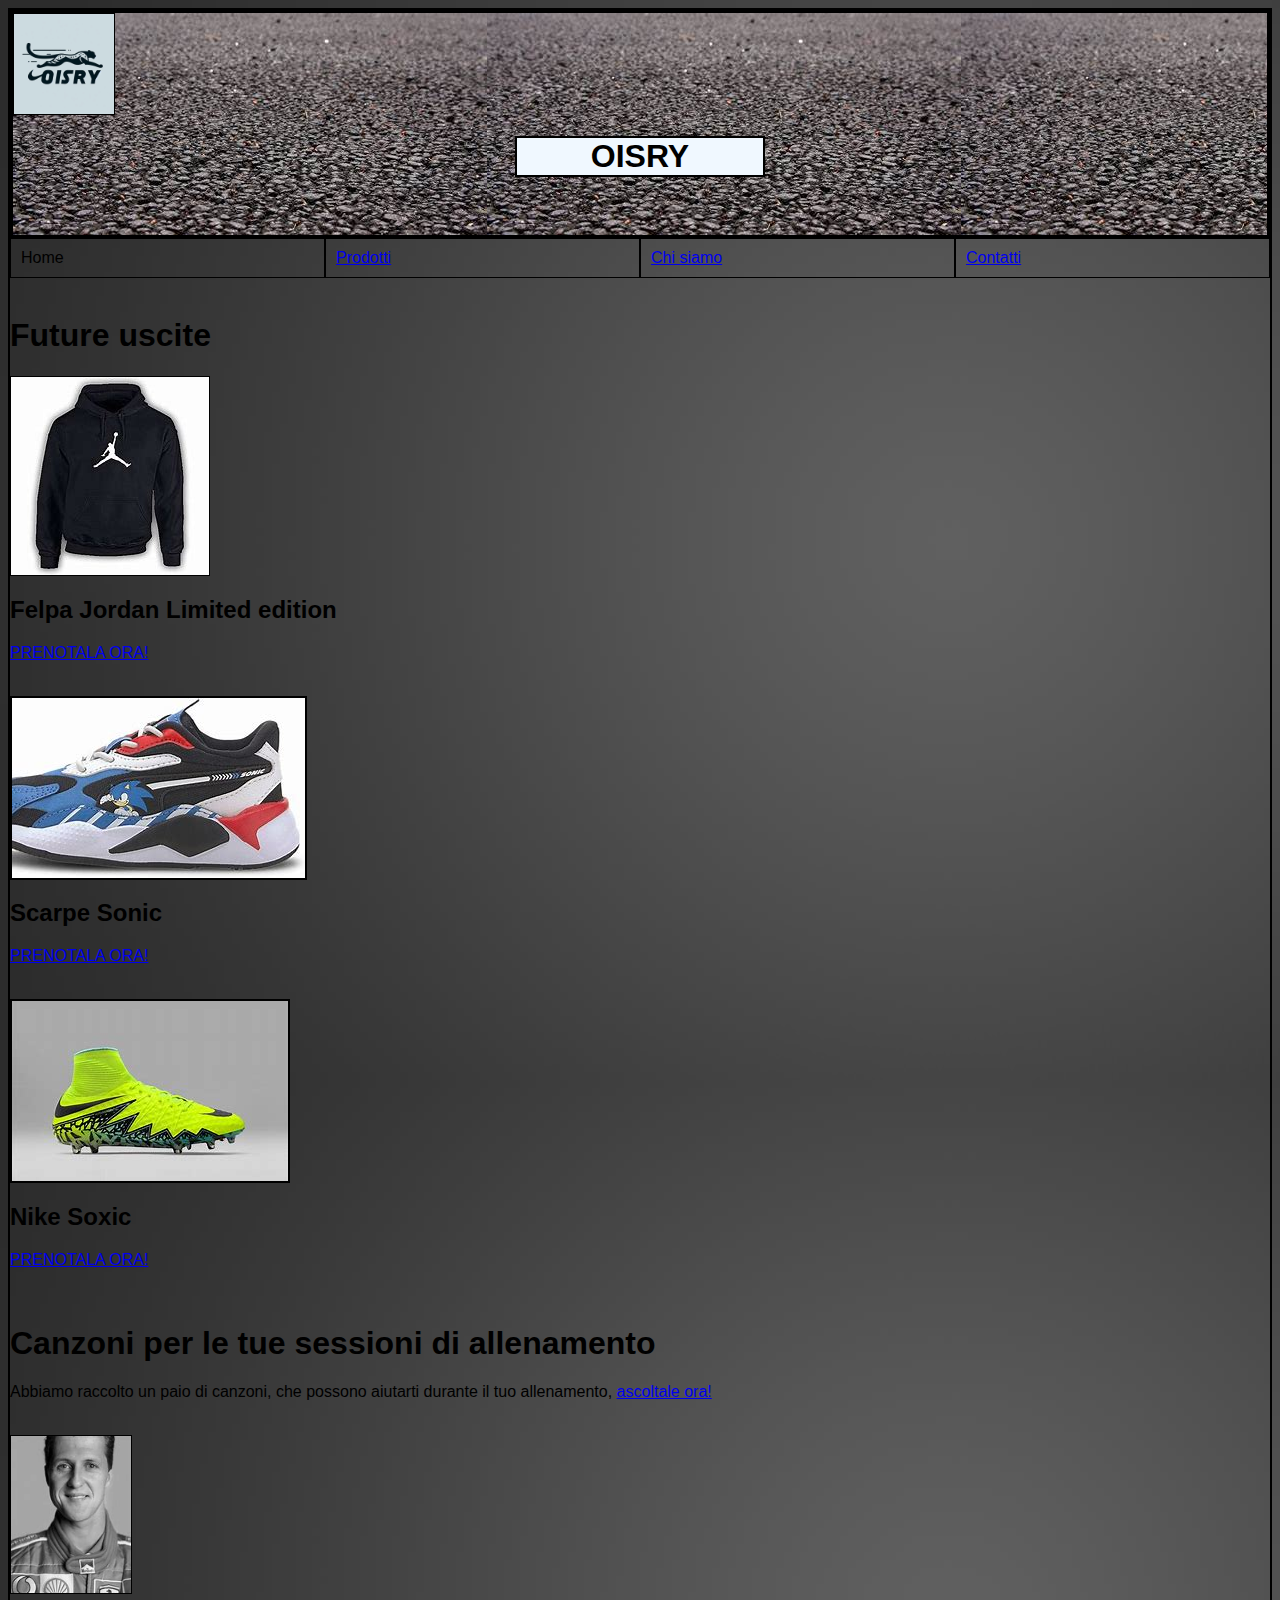
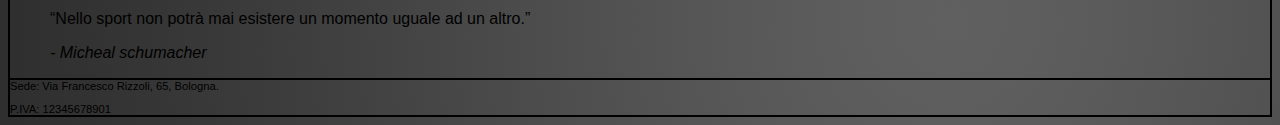
<file: Main/Index.html>
<!DOCTYPE>
<html>

<head>
    <title>
        OISRY
    </title>
    <link rel="Stylesheet" href="/CSS/Style.css">
</head>

<body>
    <div class="Banner">    
    <img id="Immagine_index" src="/img/OIG.jpeg" width="100">
    <h1 id="Titolo">OISRY</h1>
    <br><br>
    </div>
    <div class="Menu">
        <div class="grid-item">Home</a></div>
        <div class="grid-item"><a href="/Prodotti.html">Prodotti</a></div>
        <div class="grid-item"><a href="/Chi_siamo.html">Chi siamo</a></div>
        <div class="grid-item"><a href="/Contatti.html">Contatti</a></div>
    </div>
    <br>
    <div class="news">
        <h1>
            Future uscite
        </h1>
        <img id="Jordan" src="/img/Jordan.jpg">
        <h2>Felpa Jordan Limited edition</h2>
        <p><a href="/link_sec/prenotazione.html">PRENOTALA ORA!</a></p>
        <br>
        <img id="sonic" src="/img/sonic.jpg">
        <h2>Scarpe Sonic</h2>
        <p><a href="/link_sec/prenotazione.html">PRENOTALA ORA!</a></p>
        <br>
        <img id="calcio" src="/img/calcio.jpg">
        <h2> Nike Soxic </h2>
        <p><a href="/link_sec/prenotazione.html">PRENOTALA ORA!</a></p>
    </div>
    <br>
    <div class="music">
        <h1>
            Canzoni per le tue sessioni di allenamento
        </h1>
        <p>
            Abbiamo raccolto un paio di canzoni, che possono aiutarti durante
            il tuo allenamento, <a href="/link_sec/Music.html">ascoltale ora!</a> 
        </p>
        <br>
    </div>
    <img id="Schumacher" src="/img/Schumacher.jpeg">
    <blockquote>
        <p>
            “Nello sport non potrà mai esistere un momento uguale ad un altro.”
        </p>
        <cite>
            - Micheal schumacher
        </cite>
    </blockquote>
    <div class="info">
        <p id="info_1">Sede: Via Francesco Rizzoli, 65, Bologna.</p>
        <p>P.IVA: 12345678901</p>
    </div>
</body>

</html>
</file>
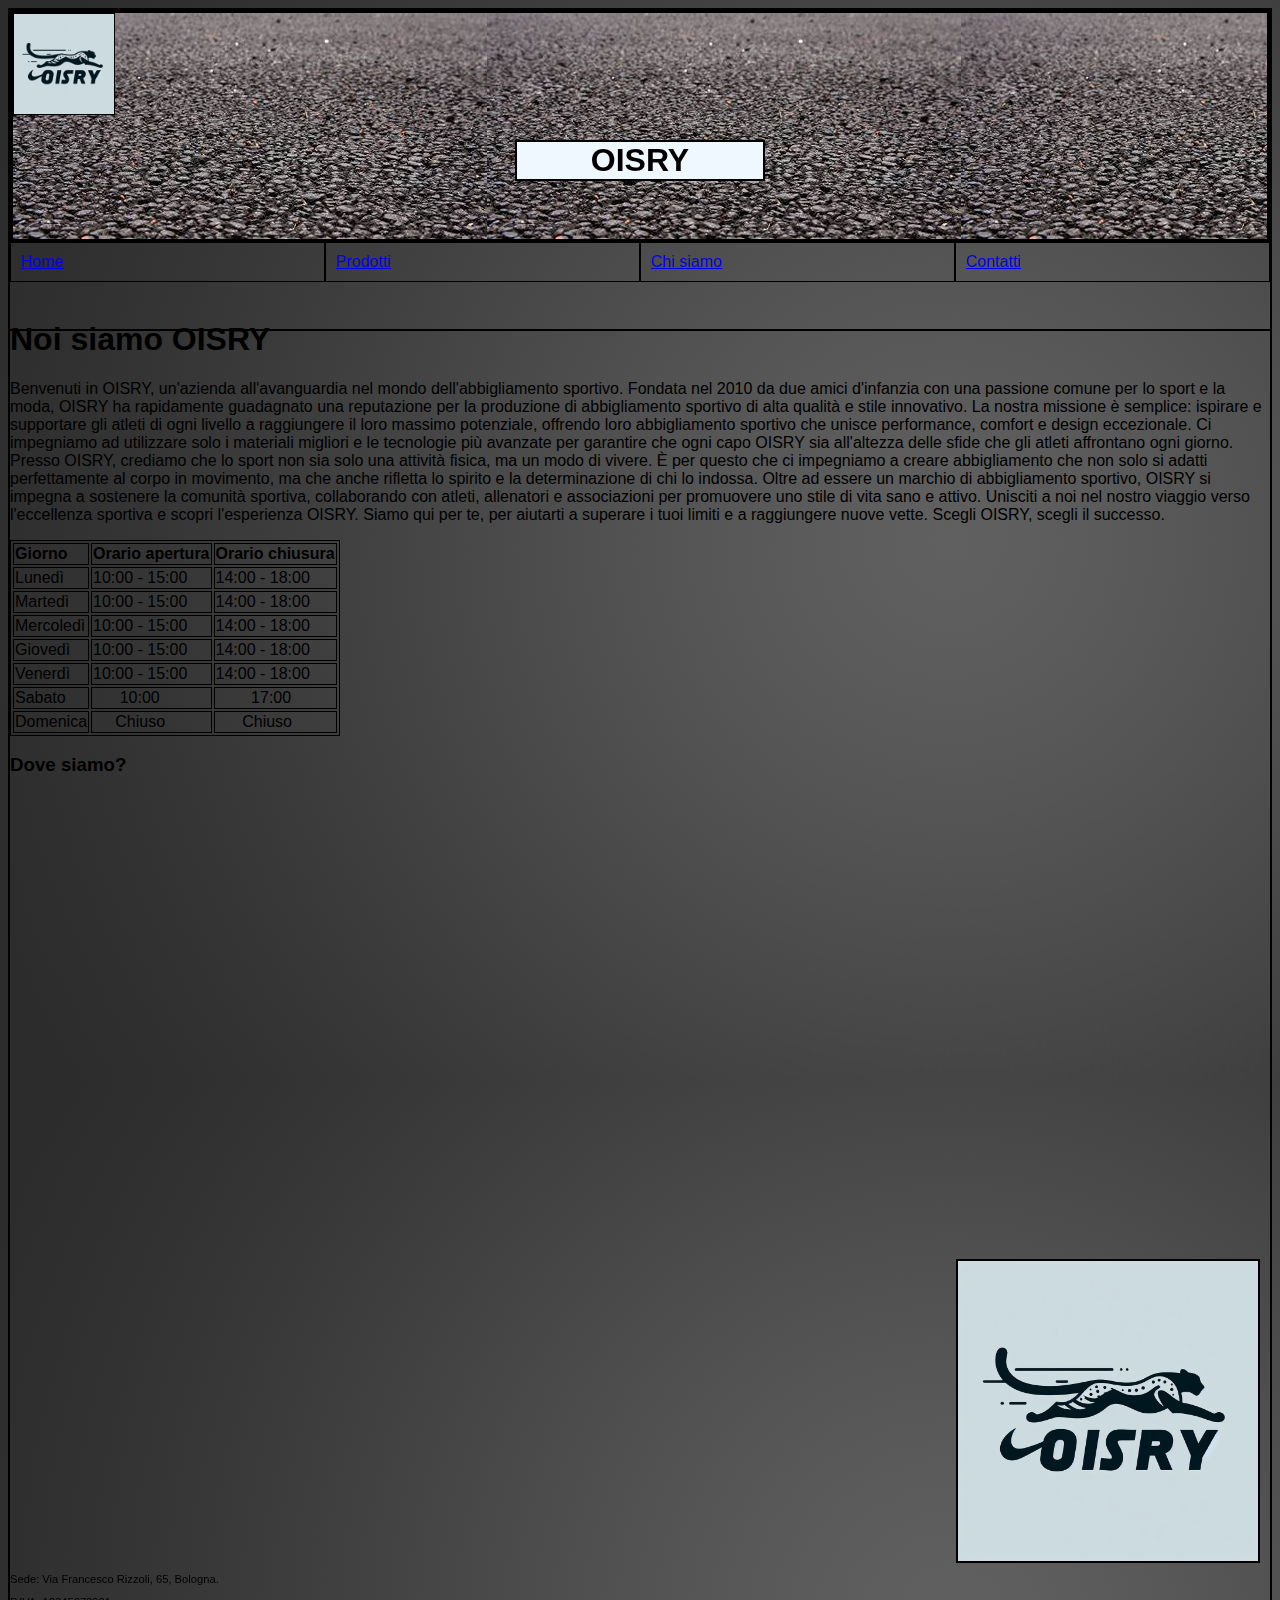
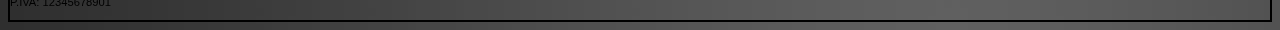
<file: Chi_siamo.html>
<!DOCTYPE html>
<html>

<head>
    <title>
        Chi siamo
    </title>
    <link rel="Stylesheet" href="/CSS/Style.css">
</head>

<body>
  <div class="Banner">    
    <img id="Immagine_index" src="/img/OIG.jpeg" width="100">
    <h1 id="Titolo">OISRY</h1>
    <br><br>
    </div>
    <div class="Menu">
        <div class="grid-item"><a href="/Main/Index.html">Home</a></div>
        <div class="grid-item"><a href="/Prodotti.html">Prodotti</a></div>
        <div class="grid-item"><a href="/Chi_siamo.html">Chi siamo</a></div>
        <div class="grid-item"><a href="/Contatti.html">Contatti</a></div>
    </div>
    <br>
    <div class="Pagina">
        <h1>
            Noi siamo OISRY
        </h1>
        <div>
            <p>
                Benvenuti in OISRY, un'azienda all'avanguardia nel mondo dell'abbigliamento sportivo.
                Fondata nel 2010 da due amici d'infanzia con una passione comune per lo sport e la moda,
                OISRY ha rapidamente guadagnato una reputazione per la produzione di abbigliamento sportivo di alta
                qualità
                e stile innovativo.
                La nostra missione è semplice: ispirare e supportare gli atleti di ogni livello a raggiungere il loro
                massimo potenziale, offrendo loro abbigliamento sportivo che unisce performance, comfort e design
                eccezionale. Ci impegniamo ad utilizzare solo i materiali migliori e le tecnologie più avanzate per
                garantire che ogni capo OISRY sia all'altezza delle sfide che gli atleti affrontano ogni giorno.
                Presso OISRY, crediamo che lo sport non sia solo una attività fisica, ma un modo di vivere. È per questo
                che
                ci impegniamo a creare abbigliamento che non solo si adatti perfettamente al corpo in movimento, ma che
                anche rifletta lo spirito e la determinazione di chi lo indossa.
                Oltre ad essere un marchio di abbigliamento sportivo, OISRY si impegna a sostenere la comunità sportiva,
                collaborando con atleti, allenatori e associazioni per promuovere uno stile di vita sano e attivo.
                Unisciti a noi nel nostro viaggio verso l'eccellenza sportiva e scopri l'esperienza OISRY. Siamo qui per
                te,
                per aiutarti a superare i tuoi limiti e a raggiungere nuove vette. Scegli OISRY, scegli il successo.
            </p>
            <table class="orari">
                <thead>
                  <tr>
                    <th class="tg-0lax">Giorno</th>
                    <th class="tg-0lax">Orario apertura</th>
                    <th class="tg-0lax">Orario chiusura</th>
                  </tr>
                </thead>
                <tbody>
                  <tr>
                    <td class="tg-0lax">Lunedì</td>
                    <td class="tg-0lax">10:00 - 15:00</td>
                    <td class="tg-0lax">14:00 - 18:00 </td>
                  </tr>
                  <tr>
                    <td class="tg-0lax">Martedì</td>
                    <td class="tg-0lax">10:00 - 15:00</td>
                    <td class="tg-0lax">14:00 - 18:00</td>
                  </tr>
                  <tr>
                    <td class="tg-0lax">Mercoledì</td>
                    <td class="tg-0lax">10:00 - 15:00</td>
                    <td class="tg-0lax">14:00 - 18:00</td>
                  </tr>
                  <tr>
                    <td class="tg-0lax">Giovedì</td>
                    <td class="tg-0lax">10:00 - 15:00</td>
                    <td class="tg-0lax">14:00 - 18:00</td>
                  </tr>
                  <tr>
                    <td class="tg-0lax">Venerdì</td>
                    <td class="tg-0lax">10:00 - 15:00</td>
                    <td class="tg-0lax">14:00 - 18:00</td>
                  </tr>
                  <tr>
                    <td class="tg-0lax">Sabato</td>
                    <td class="tg-0lax">&nbsp;&nbsp;&nbsp;&nbsp;&nbsp;&nbsp;10:00 </td>
                    <td class="tg-0lax">&nbsp;&nbsp;&nbsp;&nbsp;&nbsp;&nbsp;&nbsp;&nbsp;17:00</td>
                  </tr>
                  <tr>
                    <td class="tg-0lax">Domenica</td>
                    <td class="tg-0lax">&nbsp;&nbsp;&nbsp;&nbsp;&nbsp;Chiuso</td>
                    <td class="tg-0lax">&nbsp;&nbsp;&nbsp;&nbsp;&nbsp;&nbsp;Chiuso</td>
                  </tr>
                </tbody>
                </table>
            <h3> Dove siamo? </h3> 
            <iframe src="https://www.google.com/maps/embed?pb=!1m18!1m12!1m3!1d2846.0228465406303!2d11.343462712456315!3d44.494198670954!2m3!1f0!2f0!3f0!3m2!1i1024!2i768!4f13.1!3m3!1m2!1s0x477fd4be61c888ff%3A0xf9b92dceb326f9c1!2sVia%20Rizzoli%2C%2065%2C%2040125%20Bologna%20BO!5e0!3m2!1sit!2sit!4v1699519294996!5m2!1sit!2sit" width="600" height="450" style="border:4px;" allowfullscreen="" loading="lazy" referrerpolicy="no-referrer-when-downgrade"></iframe> 
        </div>
        <div class="img_siamo_div">
            <img src="/img/OIG.jpeg" id="img_siamo" style="width: 300px; height: 300px;">
        </div>
    </div>
    <br>

    <div class="info">
      <p id="info_1"> Sede: Via Francesco Rizzoli, 65, Bologna.</p>
      <p>P.IVA: 12345678901</p>
  </div>
</body>

</html>
</file>
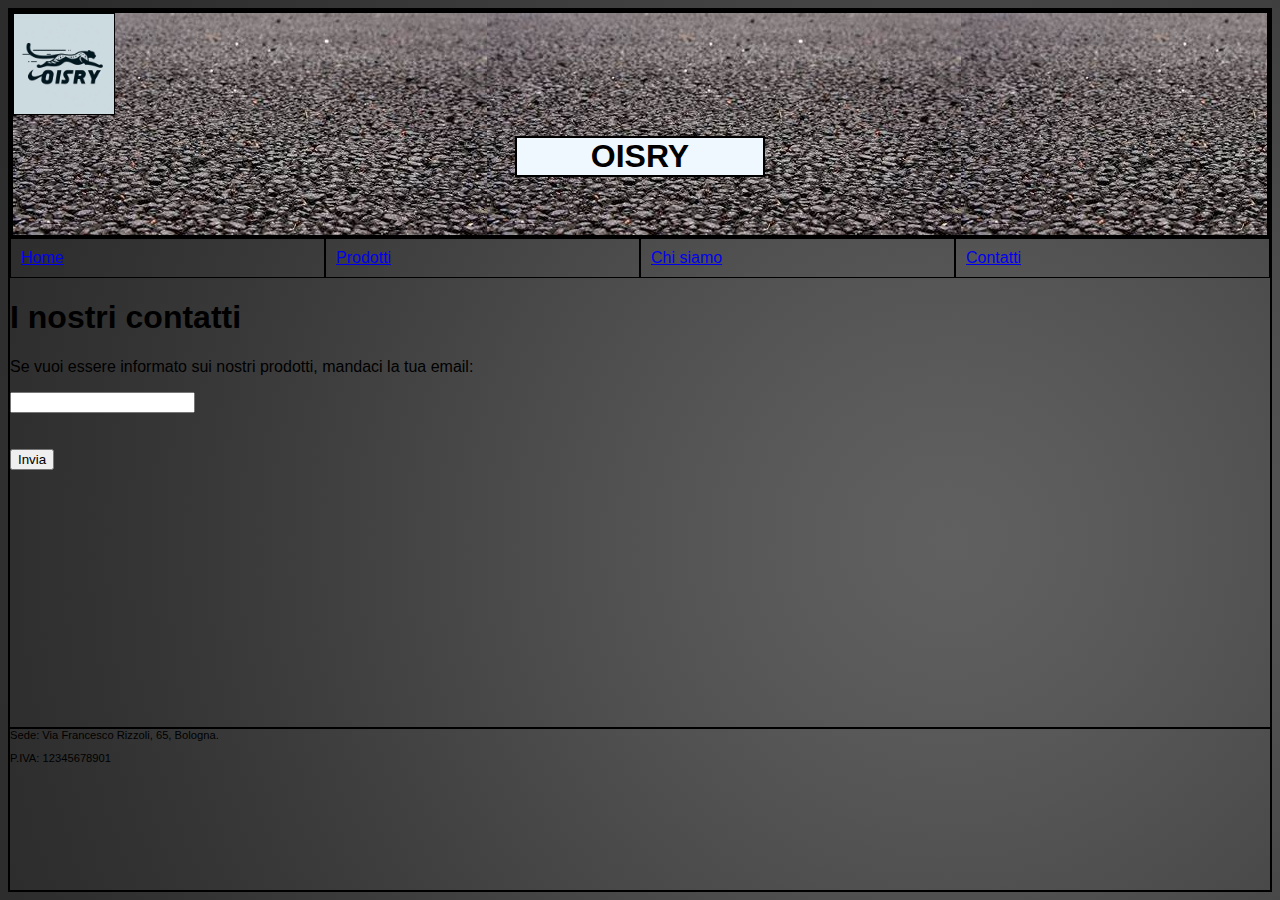
<file: Contatti.html>
<!DOCTYPE>
<html>

<head>
    <title>
        Contatti
    </title>
    <link rel="Stylesheet" href="/CSS/Style.css">
</head>

<body>
    <div class="Banner">    
        <img id="Immagine_index" src="/img/OIG.jpeg" width="100">
        <h1 id="Titolo">OISRY</h1>
        <br><br>
        </div>
        <div class="Menu">
            <div class="grid-item"><a href="/Main/Index.html">Home</a></div>
            <div class="grid-item"><a href="/Prodotti.html">Prodotti</a></div>
            <div class="grid-item"><a href="/Chi_siamo.html">Chi siamo</a></div>
            <div class="grid-item"><a href="/Contatti.html">Contatti</a></div>
        </div>
    <div class="Contatti_pg">
        <h1>I nostri contatti</h1>
        <form>
            <p>
                Se vuoi essere informato sui nostri prodotti, mandaci la tua email:
            </p>
            <input type="email">

            <br><br><br>
            <input type="submit" value="Invia">
        </form>
    </div>
    <div class="info">
        <p id="info_1">Sede: Via Francesco Rizzoli, 65, Bologna.</p>
        <p>P.IVA: 12345678901</p>
    </div>
</body>

</html>
</file>
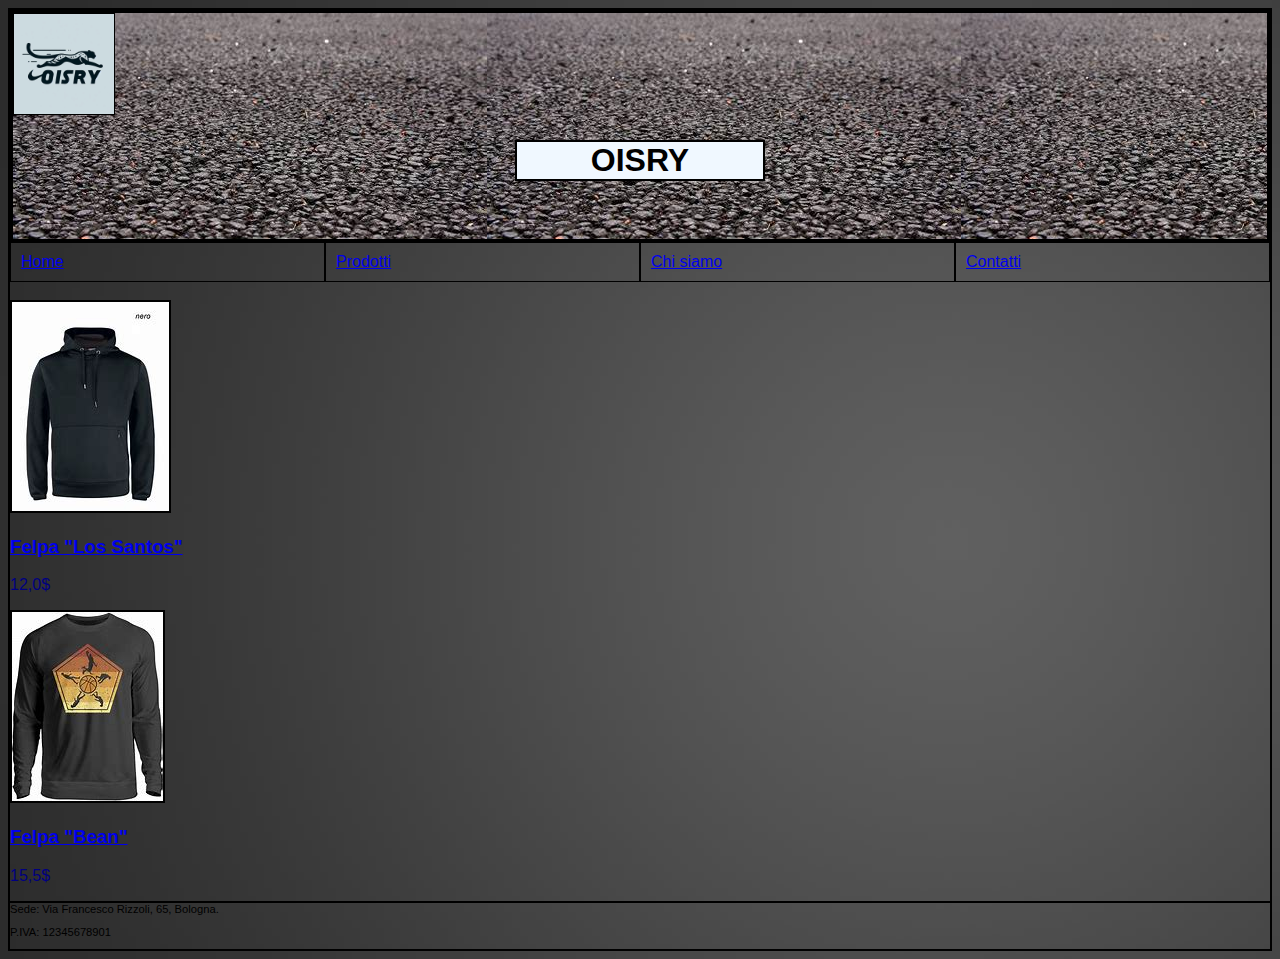
<file: Prodotti.html>
<!DOCTYPE html>
<html>
    <head>
        <title>
            I nostri prodotti
        </title>
        <link rel="Stylesheet" href="/CSS/Style.css">
    </head>
    <body>
        <div class="Banner">    
            <img id="Immagine_index" src="/img/OIG.jpeg" width="100">
            <h1 id="Titolo">OISRY</h1>
            <br><br>
            </div>
            <div class="Menu">
                <div class="grid-item"><a href="/Main/Index.html">Home</a></div>
                <div class="grid-item"><a href="/Prodotti.html">Prodotti</a></div>
                <div class="grid-item"><a href="/Chi_siamo.html">Chi siamo</a></div>
                <div class="grid-item"><a href="/Contatti.html">Contatti</a></div>
            </div>
        <br>
        <div class="Vetrina">
            <img class="img_pr"src="/img/Felpa.jpeg">
            <a href="/Pagine prodotto/Los_Santos.html"><h3> Felpa "Los Santos"</h3></a>
            <p> 12,0$</p>
            <img class="img_pr" src="/img/Felpa_1.jpeg">
            <a href="/Pagine prodotto/bean.html"><h3> Felpa "Bean"</h3></a>
            <p> 15,5$</p>
        </div>
        <div class="info">
            <p id="info_1">Sede: Via Francesco Rizzoli, 65, Bologna.</p>
            <p>P.IVA: 12345678901</p>
        </div> 
    </body>
</html>
</file>
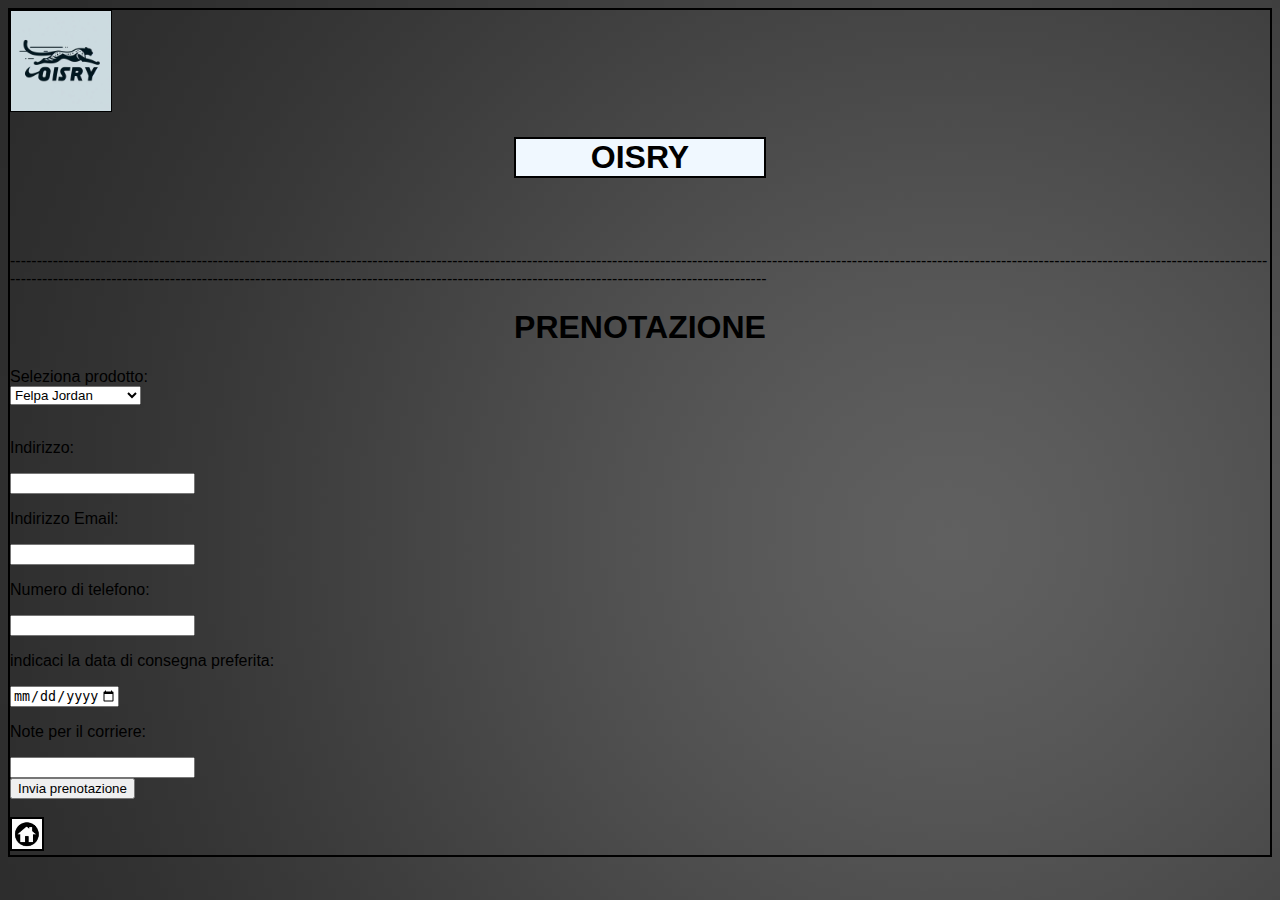
<file: link_sec/prenotazione.html>
<!DOCTYPE html>
<html>

<head>
    <title>
        Prenota prodotto
    </title>
    <link rel="Stylesheet" href="/CSS/Style.css">
</head>

<body>
    <img id="Immagine_index" src="/img/OIG.jpeg" width="100">
    <h1 id="Titolo">OISRY</h1>
    <br><br>
    <p>
        [base64]
    </p>
    <h1 id="titolo_prenotazione">
        PRENOTAZIONE
    </h1>
    <label for="menu_prodotto">Seleziona prodotto:</label><br>
    <select id="menu_prodotto">
        <option value="Felpa_Jordan">Felpa Jordan</option>
        <option value="Scarpe_sonic">Scarpe sonic</option>
        <option value="Scarpe_calcio">Scarpe Nike Soxic</option>
    </select>
    <br><br>
    <form>
        <p>Indirizzo:</p>
        <input type="text"><br>
        <!-- Diamo all'utente di inserire il suo indirizzo di casa -->
        <p>Indirizzo Email:</p>
        <input type="email">
        <!-- Diamo ala possibilità all'utente di inserire l'email -->
        <p>Numero di telefono:</p>
        <input type="number" maxlength="10"><br>
        <!-- Diamo all'utente di inserire il numero di telefono -->
        <p>indicaci la data di consegna preferita:</p>
        <input type="date" min="2023-12-01" max="2024-01-31">
        <!-- Diamo all'utente di inserire la data di consegna che preferisce -->
        <p>Note per il corriere:</p>
        <input type="text"><br>
        <!-- Anche la possibilità di inserire note per il corriere -->
        <input type="submit" value="Invia prenotazione">
        <!-- Invio della prenotazione -->
    </form>
    <br>
    <a href="/Main/Index.html" alt="Home"><img id="icon_home" src="/img/HOme.jpg" width="30px"></a>
</body>

</html>
</file>
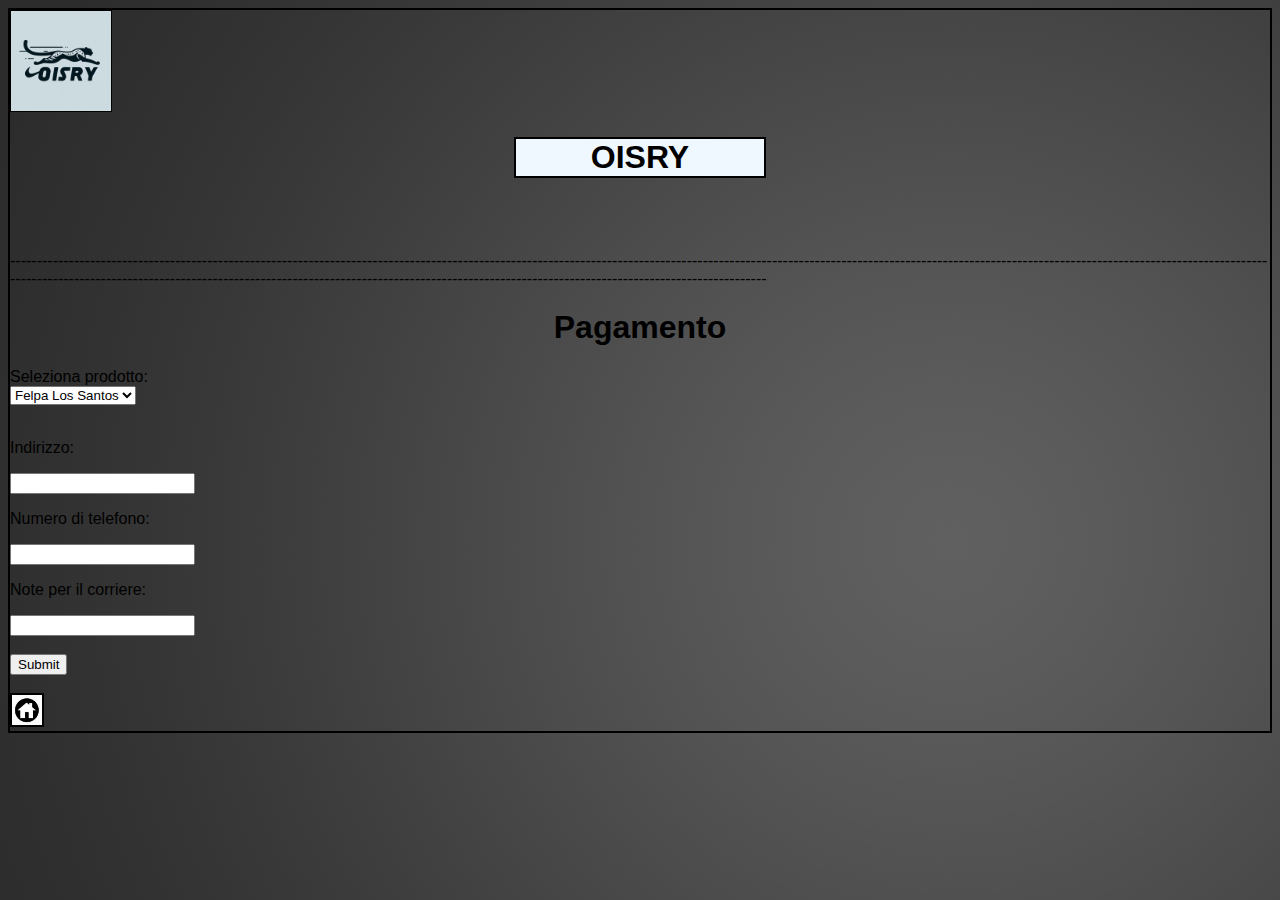
<file: link_sec/Vendita.html>
<!DOCTYPE html>
<html>
    <head>
        <title>
            Pagamento
        </title>
        <link rel="Stylesheet" href="/CSS/Style.css">
    </head>
    <body>
        <img id="Immagine_index" src="/img/OIG.jpeg" width="100">
    <h1 id="Titolo">OISRY</h1>
    <br><br>
    <p>
        [base64]
    </p>
    <h1 id="titolo_prenotazione">
        Pagamento
    </h1>
    <label for="menu_prodotto">Seleziona prodotto:</label><br>
    <select id="menu_prodotto">
        <option value="Felpa_los">Felpa Los Santos</option>
        <option value="Felpa_bean">Felpa Bean</option>
    </select>
    <br><br>
    <form>
        <p>Indirizzo:</p>
        <input type="text"><br>
        <p>Numero di telefono:</p>
        <input type="number" maxlength="10"><br>
        <p>Note per il corriere:</p>
        <input type="text"><br><br>
        <input type="submit">
    </form>
    <br>
    <a href="/Main/Index.html" alt="Home"><img id="icon_home" src="/img/HOme.jpg" width="30px"></a>   
    </body>
</html>
</file>
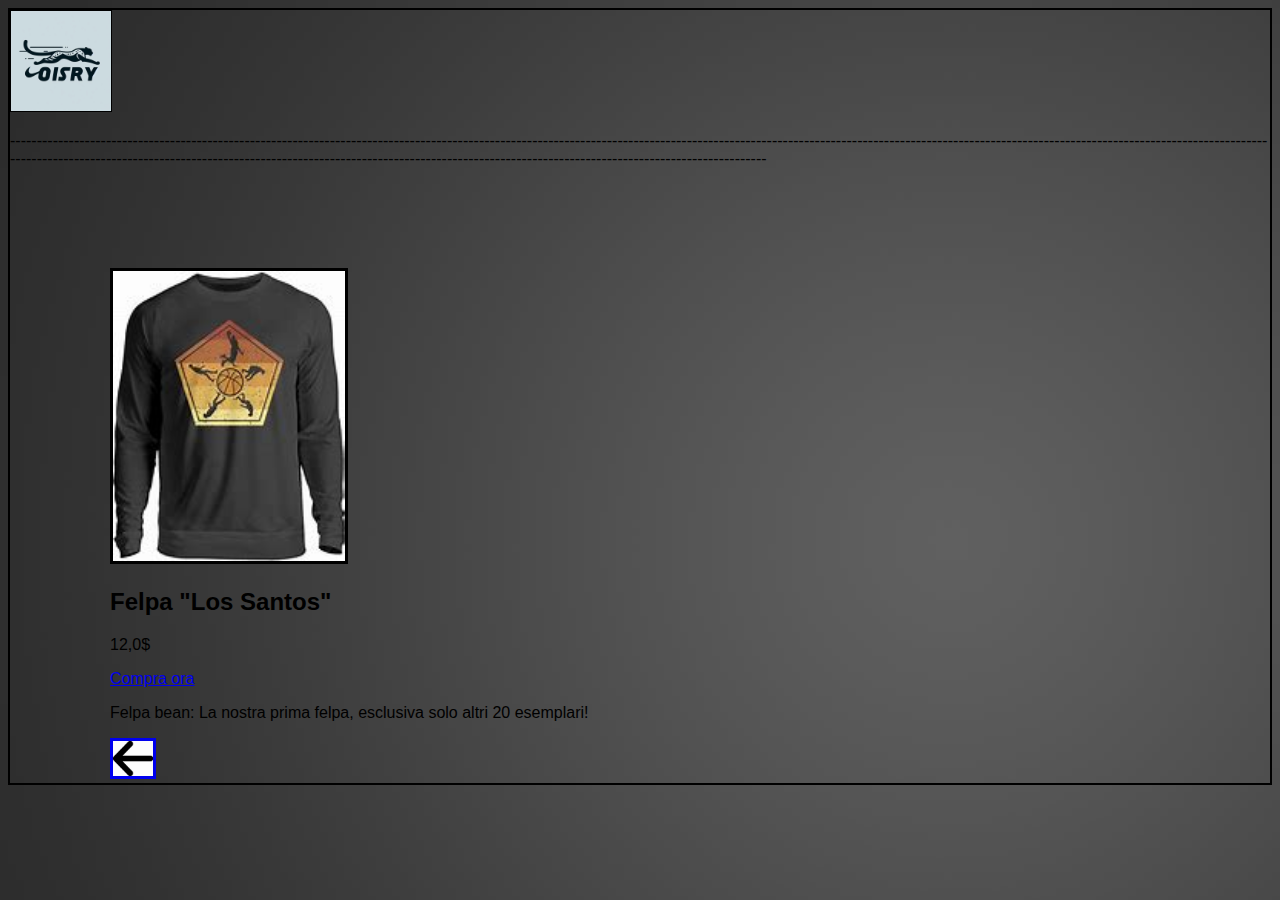
<file: Pagine prodotto/bean.html>
<!DOCTYPE html>
<html>

<head>
    <title>
        OIRSRY Bean
    </title>
    <link rel="Stylesheet" href="/CSS/Style.css">
</head>

<body>
    <img id="Immagine_index" src="/img/OIG.jpeg" width="100">
    <p>
        [base64]
    </p>
    <div class="vetrina_page">
        <img src="/img/Felpa_1.jpeg" width="20%">
        <h2>Felpa "Los Santos" </h2>
        <p>12,0$</p>
        <p><a href="/link_sec/Vendita.html">Compra ora</a></p>

        <p>
            Felpa bean: La nostra prima felpa, esclusiva solo altri 20 esemplari!
        </p>
        <a href="/Prodotti.html"><img src="/img/freccia.jpg" width="40px" height="35px"</a>
    </div>
</body>

</html>
</file>
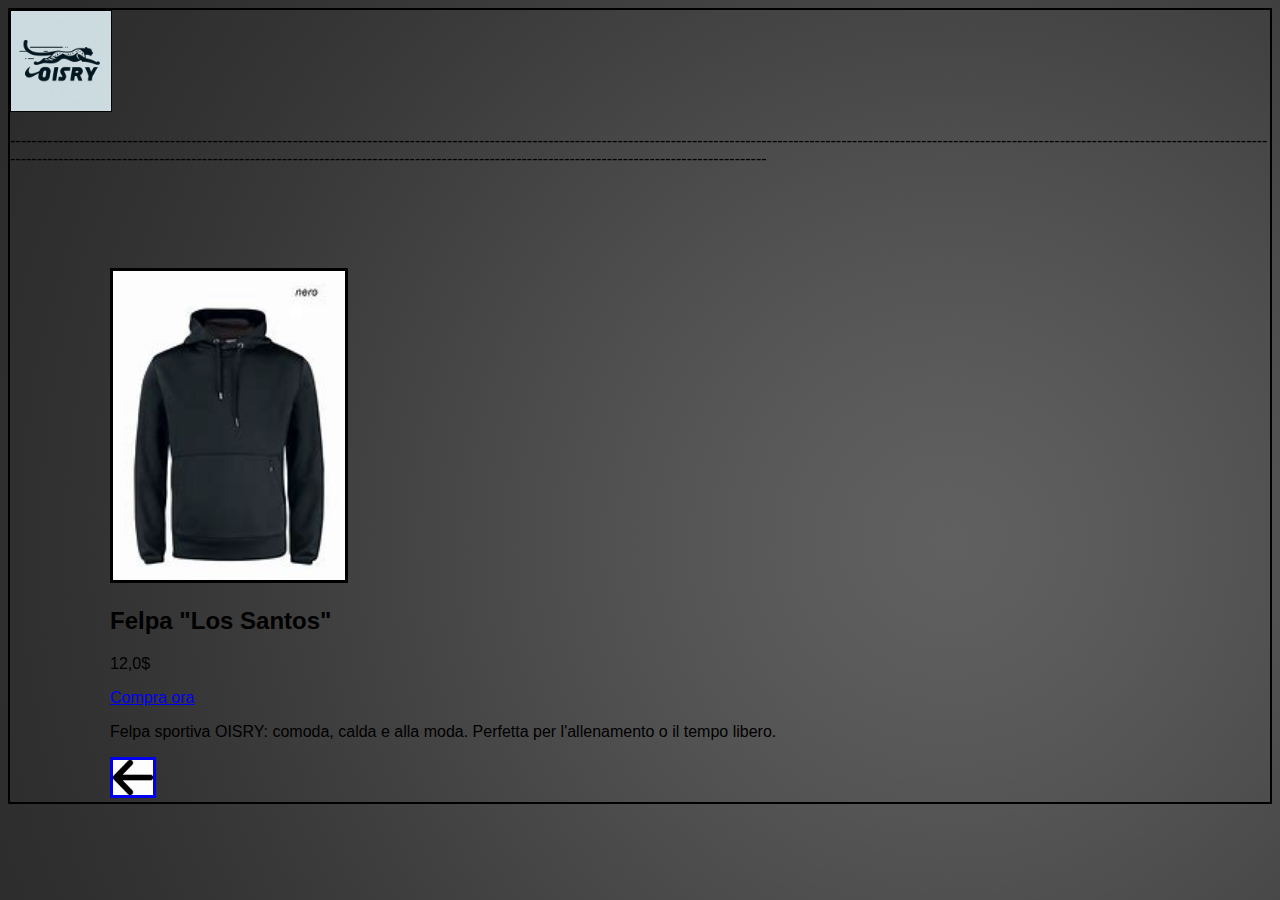
<file: Pagine prodotto/Los_Santos.html>
<!DOCTYPE html>
<html>

<head>
    <title>
        OIRSRY Los Santos
    </title>
    <link rel="Stylesheet" href="/CSS/Style.css">
</head>

<body>
    <img id="Immagine_index" src="/img/OIG.jpeg" width="100">
    <p>
        [base64]
    </p>
    <div class="vetrina_page">
        <img src="/img/Felpa.jpeg" width="20%">
        <h2>Felpa "Los Santos" </h2>
        <p>12,0$</p>
        <p><a href="/link_sec/Vendita.html">Compra ora</a></p>

        <p>
            Felpa sportiva OISRY: comoda, calda e alla moda. Perfetta per l'allenamento o il tempo libero.
        </p>
        <a href="/Prodotti.html"><img src="/img/freccia.jpg" width="40px" height="35px"</a>
    </div>
</body>

</html>
</file>
<file: CSS/Style.css>
body{
    background-image: url("/img/sfondo.jpg");
    font-family: 'Franklin Gothic Medium', 'Arial Narrow', Arial, sans-serif;
    border: solid 2px;
}
/* ---------------|Body|-------------- */

#Immagine_index{
    border: solid 1px;
}
/* CSS per l'immagine dell'index */

#Schumacher{
    border: solid 1px;
    width: 120px;
}

#Titolo{
    text-align: center;
    margin-left: 40%;
    margin-right: 40%;
    border: solid 2px ;
    background-color: aliceblue;
}

#Jordan{
    border: solid 1px;
}

#titolo_prenotazione{
   text-align: center;
}

#img_siamo{
    float: right;
    margin-left: 10px;
}

#icon_home{
    border: solid 2px black;
}

#info_1{
    border-top: solid 2px;
}
/*-----------|ID|---------------- */
.Menu{
    display: flex;
    justify-content: space-between;
}
/* Creo una griglia orizzontale e con lo spazio tra gli elementi */
.grid-item{
    flex: 1;
    padding: 10px;
    border: 1px solid rgb(0, 0, 0);
}

.Pagina{
    font-family: 'Franklin Gothic Medium', 'Arial Narrow', Arial, sans-serif;
    float: left;
    text-align: left;
}

.img_siamo_div{
    padding: 10px;
    margin-left: 80%;
    float: right;
}
.img_siamo_div img {
    border: solid 2px;
}
.Vetrina{
    font-family: 'Franklin Gothic Medium', 'Arial Narrow', Arial, sans-serif;
}
.Vetrina p{
    color: #000080;
}
.img_pr{
    border: solid 2px;
}

.Contatti_pg{
    font-family:'Franklin Gothic Medium', 'Arial Narrow', Arial, sans-serif;
    padding-bottom: 230px;
}

.info p{
    font-size: 70%;
}

.vetrina_page{
    margin-left: 100px;
    margin-top: 100px;
}
.vetrina_page img{
    border: solid;
}
.news img{
    border: solid 2px;
}
.Banner{
    background-image: url("/img/asfalto.jpg");
    border: solid rgb(0, 0, 0);
}

.orari tr, th, td, table {
    border: solid 1px ;
    
}

/* In questo creaiamo i bordi, gli spazzi attorno e che si collegano */

/*------------|Classi|---------------- */
</file>
